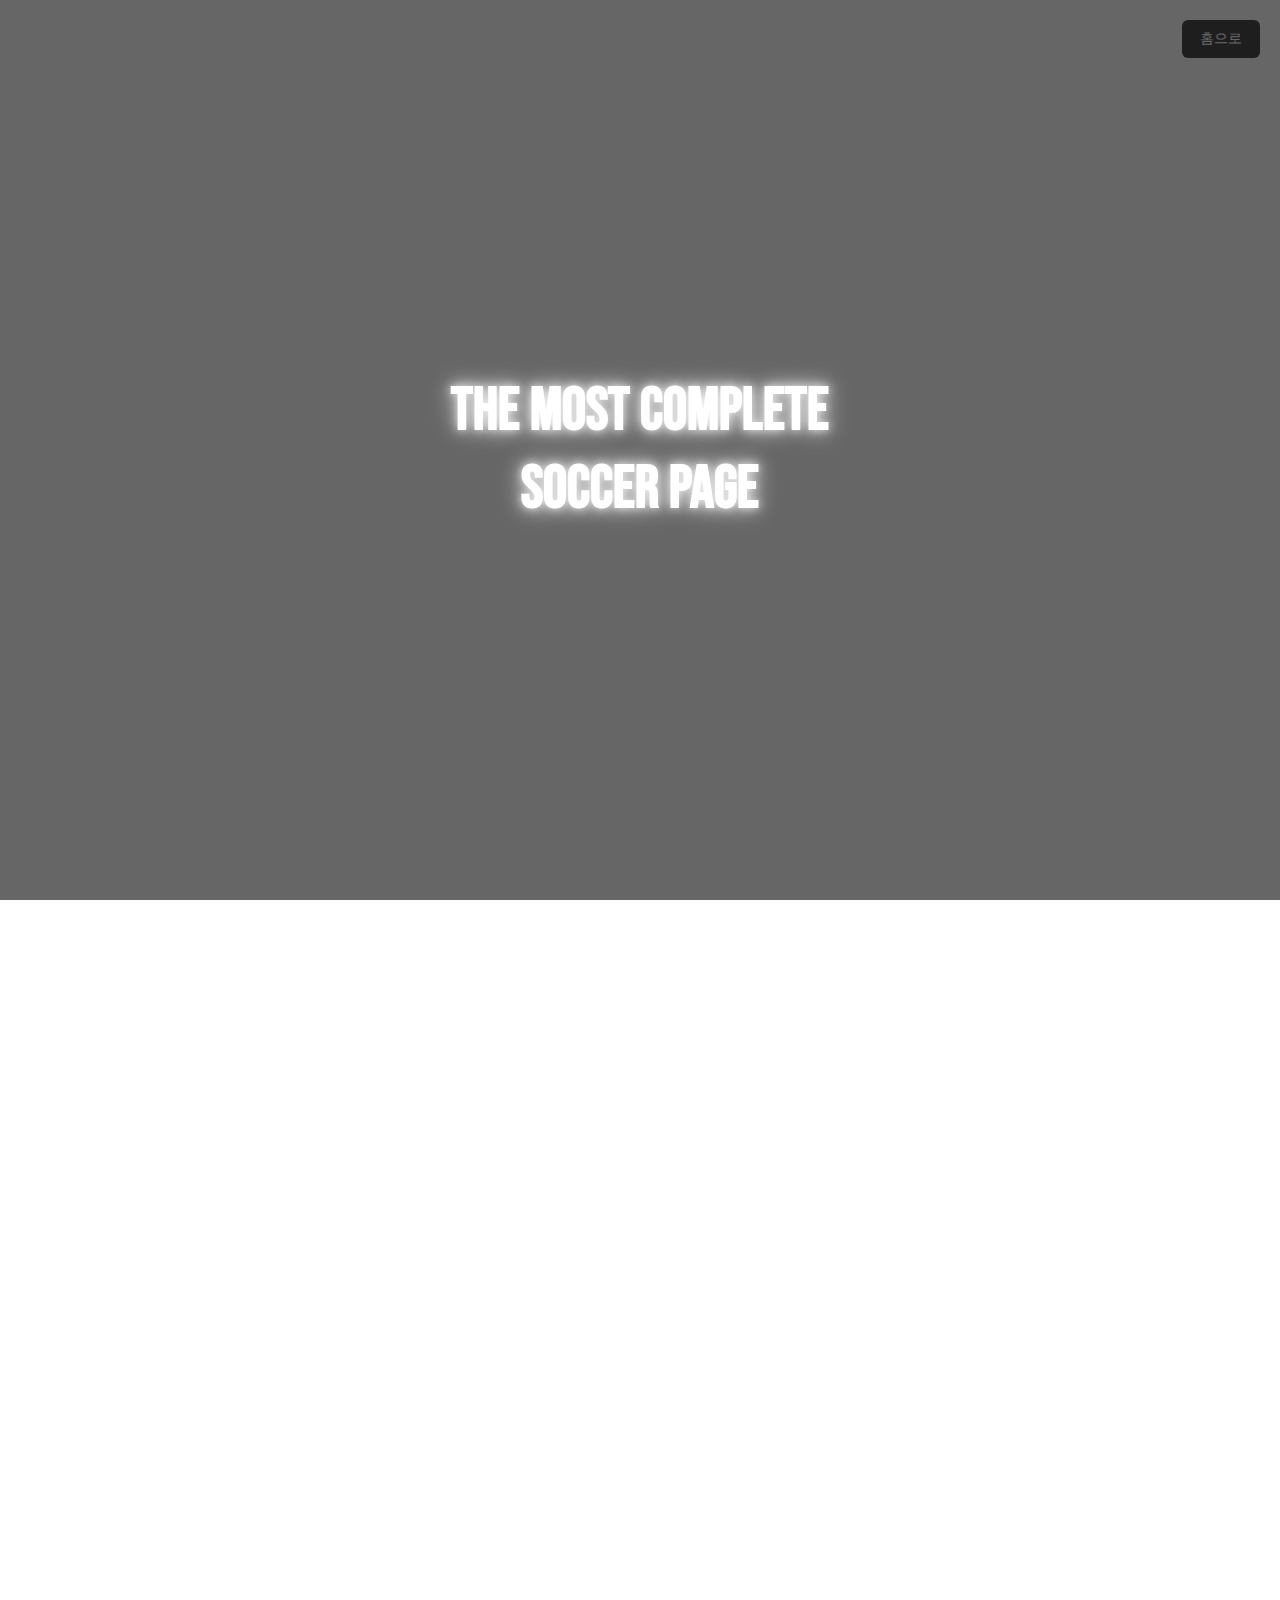
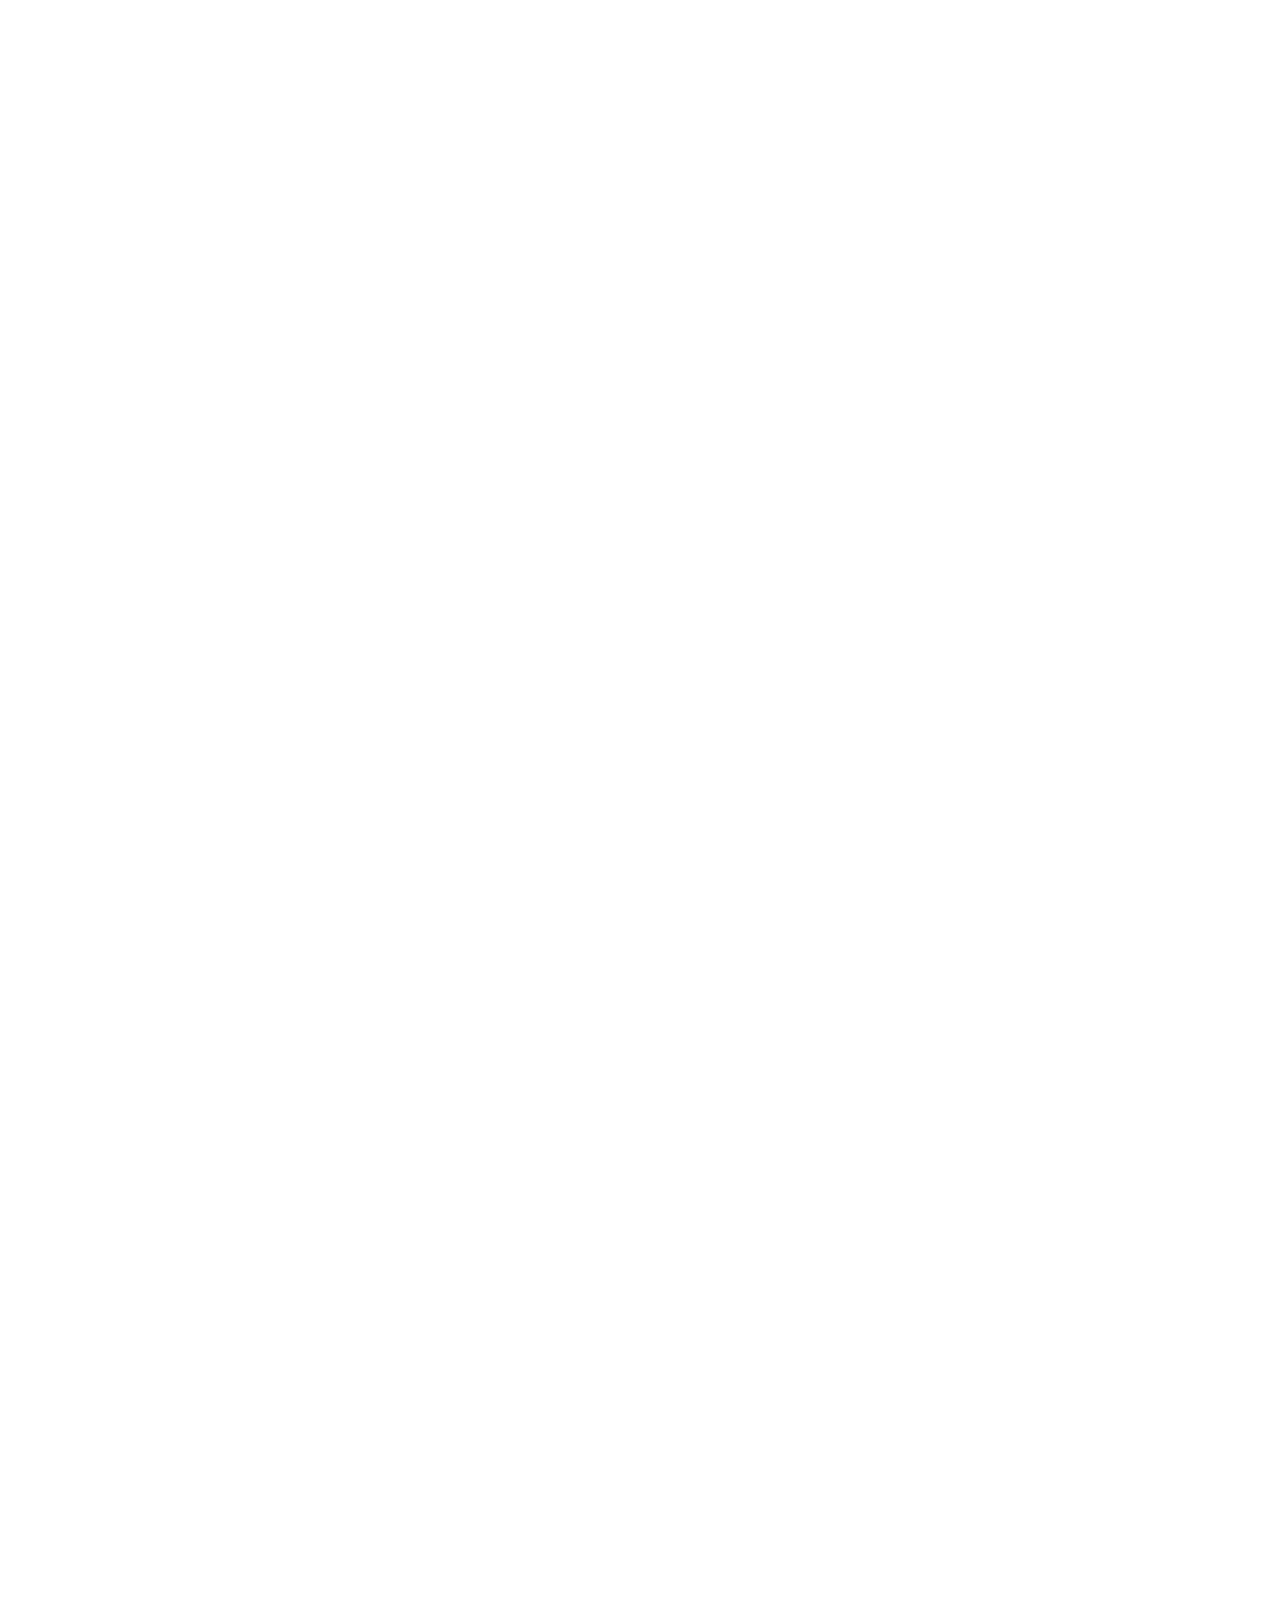
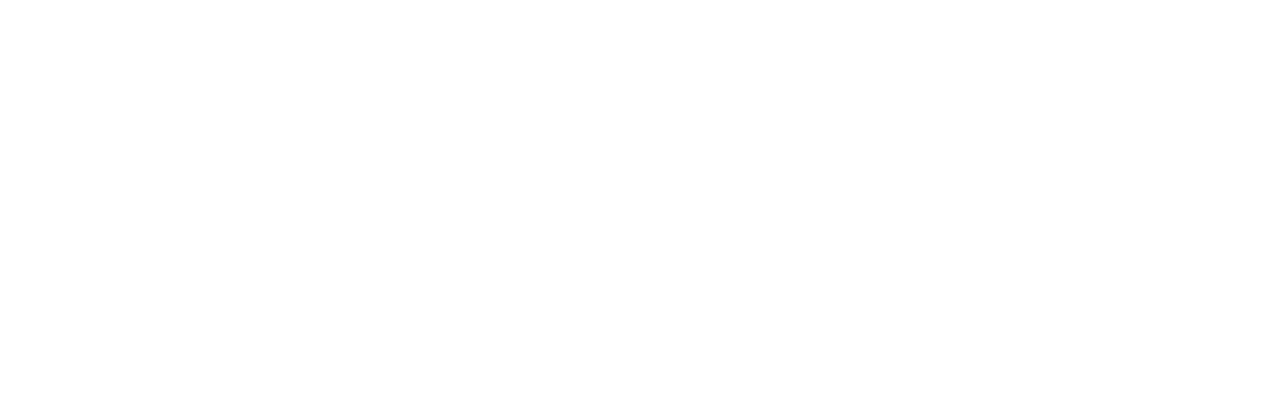
<file: index.html>
<!DOCTYPE html>
<html lang="ko">
<head>
  <meta charset="UTF-8">
  <title>Football Intro</title>
<link href="https://fonts.googleapis.com/css2?family=Anton&family=Bebas+Neue&display=swap" rel="stylesheet">

  <style>
    html, body {
      margin: 0;
      padding: 0;
      scroll-behavior: smooth;
      font-family: 'Noto Sans KR', sans-serif;
      overflow: hidden;
    }
#introText {
  font-size: 60px;
  line-height: 1.3;
  text-align: center;
  text-transform: uppercase;
  font-family: 'Bebas Neue', 'Anton', sans-serif;
  font-weight: 900;
  color: white;
  text-shadow: 0 0 10px rgba(255,255,255,0.8),
               0 0 20px rgba(255,255,255,0.6),
               0 0 30px rgba(255,255,255,0.4);
  position: absolute;
  top: 50%;
  left: 50%;
  transform: translate(-50%, -50%);
  z-index: 5;
  pointer-events: none;
}
.intro-fade {
  animation: cinematicFade 3s ease-in-out forwards;
}

@keyframes cinematicFade {
  0%   { opacity: 0; transform: translate(-50%, -50%) scale(0.98); }
  20%  { opacity: 1; transform: translate(-50%, -50%) scale(1); }
  80%  { opacity: 1; }
  100% { opacity: 0; transform: translate(-50%, -50%) scale(1.05); }
}

#introOverlay {
  position: absolute;
  top: 0; left: 0;
  width: 100vw;
  height: 100vh;
  background-color: black;
  opacity: 0;
  z-index: 4; /* introText 아래, 이미지 위 */
  transition: opacity 1.5s ease;
  pointer-events: none;
}
#introOverlay.show {
  opacity: 0.6; /* 흐림 정도는 조절 가능 */
}


#skipNotice {
  position: absolute;
  top: 30px;
  left: 30px; /* or use: left: 50%; transform: translateX(-50%); for center */
  padding: 8px 14px;
  background: rgba(0, 0, 0, 0.6);
  color: white;
  font-size: 14px;
  font-family: 'Bebas Neue', 'Anton', sans-serif;
  border: 1px solid rgba(255,255,255,0.3);
  border-radius: 5px;
  z-index: 6;
  opacity: 0;
  animation: fadeIn 2s ease-in-out forwards;
  text-shadow: 0 0 5px rgba(255,255,255,0.5);
  pointer-events: none;
}
#skipNotice.hide {
  opacity: 0;
  pointer-events: none;
}

@keyframes fadeIn {
  to {
    opacity: 1;
  }
}



    /* 인트로 애니메이션 영역 */
    #container {
      position: relative;
      width: 100vw;
      height: 100vh;
    }
   .scene {
  position: absolute;
  top: 0; left: 0;
  width: 100%;
  height: 100%;
  object-fit: cover;
  opacity: 0;
  transition: opacity 0.6s ease-in-out;
  background-color: black;
  z-index: 0; /* 🔥 반드시 낮게 유지 */
pointer-events: none;
}

.scene.contain-fit {
  object-fit: contain; /* 55번만 원래 비율 유지 */
}
    .active {
      opacity: 1;
    }
    #fadeOverlay {
      position: absolute;
      top: 0;
      left: 0;
      width: 100%;
      height: 100%;
      background-color: black;
      opacity: 0;
      pointer-events: none;
      transition: opacity 2s ease;
      z-index: 1;
    }

#finalTitle {
  position: absolute;
  top: 50%;
  left: 50%;
  transform: translate(-50%, -50%);
  font-size: 100px;
  color: blue;
  font-family: 'Bebas Neue', 'Anton', sans-serif;
  text-transform: uppercase;
  font-weight: 1500;
  opacity: 0;
  z-index: 5;
  text-shadow: 0 0 10px rgba(255,255,255,0.8),
               0 0 20px rgba(255,255,255,0.6),
               0 0 30px rgba(255,255,255,0.4);
  pointer-events: none;
  transition: opacity 2s ease;
}
#finalTitle.show {
  opacity: 1;
}

#introFadeOutOverlay {
  position: absolute;
  top: 0;
  left: 0;
  width: 100vw;
  height: 100vh;
  background: black;
  opacity: 0;
  pointer-events: none;
  z-index: 10000;
  transition: opacity 2s ease;
}
#introFadeOutOverlay.show {
  opacity: 1;
  pointer-events: auto;
}

    #startBtn {
      position: absolute;
      bottom: 10%;
      left: 50%;
      transform: translateX(-50%);
      padding: 15px 30px;
      font-size: 20px;
      background-color: #f44336;
      color: white;
      border: none;
      border-radius: 8px;
      cursor: pointer;
      opacity: 0;
      transition: opacity 0.5s ease;
      z-index: 20;
    }
    #startBtn.show {
      opacity: 1;
    }

    /* 본 콘텐츠 영역 */
    #mainWrapper {
      height: 100vh;
      overflow: hidden;
      display: none;
    }
    #scrollArea {
      height: 100vh;
      overflow-y: scroll;
      scroll-snap-type: y mandatory;
 
  -ms-overflow-style: none;
  scrollbar-width: none;
}
#scrollArea::-webkit-scrollbar {
  display: none;
}
    .section {
      width: 100vw;
      height: 100vh;
      scroll-snap-align: start;
      display: flex;
      justify-content: center;
      align-items: center;
      font-size: 2em;
      background: white;
    }

    /* 하단 진행도 */
    .progress-dots {
      position: fixed;
      bottom: 20px;
      left: 50%;
      transform: translateX(-50%);
      display: flex;
      gap: 10px;
      z-index: 99;
    }
    .progress-dots span {
      width: 10px;
      height: 10px;
      background: #aaa;
      border-radius: 50%;
      display: inline-block;
      transition: background 0.3s;
    }
    .progress-dots span.active {
      background: #f44336;
    }

    /* 마지막 버튼 섹션 */
    .final-buttons {
      display: flex;
      gap: 20px;
    }
    .final-buttons button {
      padding: 10px 20px;
      font-size: 16px;
      cursor: pointer;
    }
#skipOverlay {
  top: 200; left: 200;
  width: 300vw;
  height: 300vh;
  background: black;
  opacity: 0;
  pointer-events: none;
  z-index: 2;
  transition: opacity 1s ease;
}
#skipOverlay.active {
  opacity: 1;
}
#homeBtn {
  position: absolute;
  top: 20px;
  right: 20px;
  padding: 10px 18px;
  font-size: 14px;
  background-color: rgba(0, 0, 0, 0.7);
  color: white;
  border: none;
  border-radius: 6px;
  cursor: pointer;
  z-index: 3;
  transition: background-color 0.3s ease;
}
#homeBtn:hover {
  background-color: rgba(255, 0, 0, 0.8);
}


#pageTransitionOverlay {
  position: fixed;
  top: 0; left: 0;
  width: 100vw;
  height: 100vh;
  background: black;
  opacity: 0;
  z-index: 4;
  pointer-events: none;
  transition: opacity 1s ease;
}
#pageTransitionOverlay.active {
  opacity: 1;
  pointer-events: auto;
}

  </style>
</head>
<body>
  <!-- 인트로 애니메이션 -->
  <div id="container">
<div id="introOverlay"></div> <!-- 인트로용 페이드 오버레이 -->
<div id="fadeOverlay"></div>
 <div id="introText">THE MOST COMPLETE<br>SOCCER PAGE</div>
 <div id="skipNotice">ESC 키를 눌러 인트로 스킵하기</div>
<button id="homeBtn">홈으로</button>
<div id="finalTitle">THE FOOTBALLOG</div>
    <button id="startBtn">시작하기</button>
<div id="introFadeOutOverlay"></div>
  </div>

  <!-- 본 콘텐츠 -->
  <div id="mainWrapper">
    <div id="scrollArea">
      <div class="section">1단계 내용</div>
      <div class="section">2단계 내용</div>
      <div class="section">3단계 내용</div>
      <div class="section">
        <div class="final-buttons">
          <button onclick="transitionToIndex()">회원가입 없이 이용하기</button>
          <button onclick="goToSignup()">회원가입하기</button>
          <button onclick="goToLogin()">로그인하기</button>
        </div>
      </div>
    </div>
    <div class="progress-dots" id="progressDots"></div>
  </div>

<script>
  let isIntroPlaying = true;
let hasEnteredScrollPage = false;
let currentSectionIndex = 0;
let scenes = []; // ✅ 누락된 전역 선언


  // 이미지 자동 생성
for (let i = 1; i <= 61; i++) {
  if ((i >= 34 && i <= 37)||(i >= 41 && i <= 44)) continue;
  const num = String(i).padStart(4, '0');
  const img = document.createElement('img');
  img.className = 'scene';
  img.src = `INTROPIC/${num}.png`;
  img.alt = num;
  document.getElementById('container').appendChild(img);
}

  const startBtn = document.getElementById('startBtn');
  const fadeOverlay = document.getElementById('fadeOverlay');
  const scrollArea = document.getElementById('scrollArea');
  const sections = document.querySelectorAll('.section');
  const dots = [];

window.onload = () => {
  const container = document.getElementById('container');
  const introOverlay = document.getElementById('introOverlay');
  const introText = document.getElementById('introText');

  // 🔹 인트로 텍스트 전면 배치
  container.insertBefore(introText, container.firstChild);

  // 🔹 검정 오버레이 서서히 등장
  introOverlay.classList.add('show');

  // 🔹 인트로 텍스트 페이드 인
  introText.classList.add('intro-fade');

setTimeout(() => {
  const skipNotice = document.getElementById('skipNotice');
  if (skipNotice) {
    // 🔥 animation 제거 후 클래스 추가
    skipNotice.style.animation = 'none'; 
    skipNotice.classList.add('hide');
  }
}, 5000);


  setTimeout(() => {
    // 🔹 텍스트/오버레이 제거 → 이미지 시작
    introText.remove();
    introOverlay.remove();

    scenes = document.querySelectorAll('.scene');
    showScene(0);
    setupDots();
    document.getElementById('homeBtn').onclick = transitionToIndex;
  }, 2000);
const finalTitle = document.getElementById('finalTitle');

setTimeout(() => {
  finalTitle.classList.add('show');
}, 10000); // 🔥 5초 후 등장

};



function showScene(i) {
  if (i < scenes.length) {
    // 현재 장면 활성화
    scenes[i].classList.add('active');

    // 이전 장면 제거
    if (i > 0) {
      setTimeout(() => {
        scenes[i - 1].classList.remove('active');
      }, 300);
    }

    // 다음 장면으로 전환
    setTimeout(() => {
      showScene(i + 1);
    }, 200);
  } else {
    // 모든 scene 재생 완료 후 → 55번 이미지 추가
    fadeOverlay.style.opacity = '1';

    setTimeout(() => {
      const lastImg = document.createElement('img');
      lastImg.className = 'scene contain-fit active';
      lastImg.src = 'INTROPIC/0062.png';
      lastImg.alt = '0062';
      document.getElementById('container').appendChild(lastImg);

      fadeOverlay.style.opacity = '0';

      setTimeout(() => {
        startBtn.classList.add('show');
        isIntroPlaying = false;
      }, 2000);
    }, 2000);
  }
}


  // 시작하기 버튼 클릭 → 첫 페이지 중간쯤
  startBtn.onclick = () => {
  const fadeOutOverlay = document.getElementById('introFadeOutOverlay');
  fadeOutOverlay.classList.add('show');

  setTimeout(() => {
    enterScrollPage(true); // 기존 함수 실행
  }, 1000); // 1초 페이드 아웃 후 이동
};


 function enterScrollPage(isSmoothMid) {
  document.getElementById('container').style.display = 'none';
  document.getElementById('mainWrapper').style.display = 'block';
  const notice = document.getElementById('skipNotice');
  if (notice) notice.style.display = 'none';

  const homeBtn = document.getElementById('homeBtn');
  if (homeBtn) homeBtn.style.display = 'none'; // ✅ 홈 버튼 숨기기

  scrollArea.scrollTo({
    top: isSmoothMid ? window.innerHeight * 0.3 : 0,
    behavior: 'smooth'
  });

  hasEnteredScrollPage = true;
  currentSectionIndex = 0;
  updateDots(0);
}


  function triggerSkipAnimationToFirstPageExact() {
    const skipOverlay = document.getElementById('skipOverlay');
    skipOverlay.classList.add('active');

    setTimeout(() => {
      enterScrollPage(false); // top: 0
      skipOverlay.classList.remove('active');
    }, 1000);
  }

  // ESC / SPACE 전역 핸들링
 document.addEventListener('keydown', function (e) {
  const isEsc = e.key === 'Escape' || e.keyCode === 27;
  const isSpace = e.code === 'Space' || e.key === ' ' || e.keyCode === 32;

  if (isEsc || isSpace) {
    e.preventDefault(); // 스페이스 스크롤 막기

    if (isIntroPlaying && !hasEnteredScrollPage) {
      // 🔹 ESC or Space during intro → skip intro to first scroll page
      triggerSkipAnimationToFirstPageExact();
    } else if (hasEnteredScrollPage) {
     if (isEsc) {
  transitionToIndex();  // 마지막 페이지가 아니라 홈으로 이동 + 애니메이션
}
 else if (isSpace) {
        // 🔹 Space in scroll → move one section down
        scrollToNextSection();
      }
    }
  }
});


  function scrollToNextSection() {
    if (currentSectionIndex < sections.length - 1) {
      currentSectionIndex++;
      scrollArea.scrollTo({
        top: window.innerHeight * currentSectionIndex,
        behavior: 'smooth'
      });
      updateDots(currentSectionIndex);
    }
  }

  // 진행도 점 생성 및 갱신
  function setupDots() {
    const dotContainer = document.getElementById('progressDots');
    sections.forEach((_, i) => {
      const dot = document.createElement('span');
      if (i === 0) dot.classList.add('active');
      dotContainer.appendChild(dot);
      dots.push(dot);
    });
  }

  function updateDots(index) {
    dots.forEach(dot => dot.classList.remove('active'));
    if (dots[index]) dots[index].classList.add('active');
  }

  scrollArea.addEventListener('scroll', () => {
    const index = Math.round(scrollArea.scrollTop / window.innerHeight);
    currentSectionIndex = index;
    updateDots(index);
  });
function transitionToIndex() {
  const overlay = document.getElementById('pageTransitionOverlay');
  overlay.classList.add('active');

  setTimeout(() => {
    window.location.href = 'home.html';
  }, 1000); // 애니메이션 후 이동
}

function goToSignup() {
    const overlay = document.getElementById('pageTransitionOverlay');
    overlay.classList.add('active');

    setTimeout(() => {
      window.location.href = 'signup.html'; // ✅ 회원가입 페이지로 이동
    }, 1000);
  }

  function goToLogin() {
    const overlay = document.getElementById('pageTransitionOverlay');
    overlay.classList.add('active');

    setTimeout(() => {
      window.location.href = 'login.html'; // ✅ 로그인 페이지로 이동
    }, 1000);
  }

</script>

<div id="pageTransitionOverlay"></div>
</body>
 <div id="skipOverlay"></div>
</html>
</file>
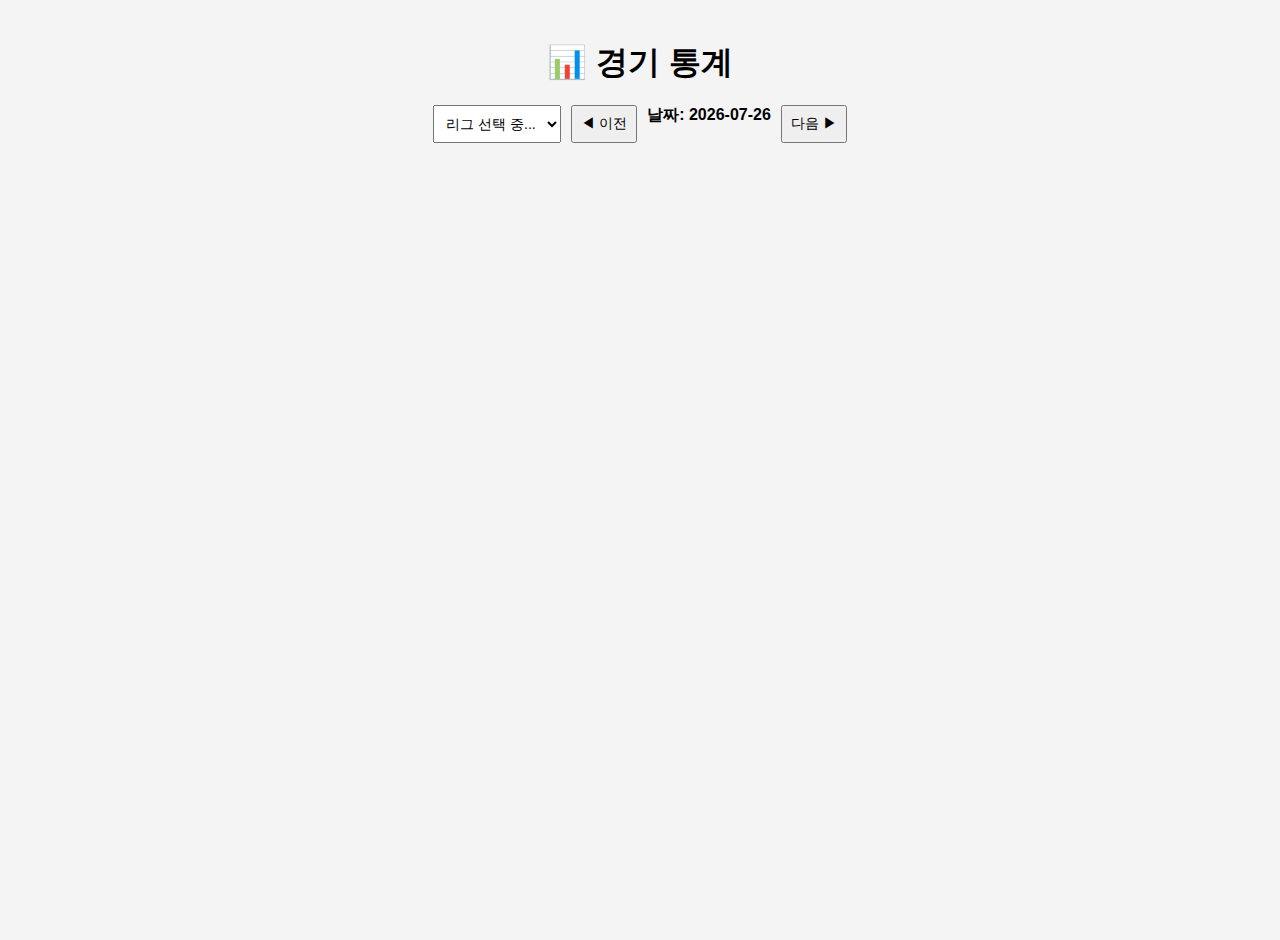
<file: pages/match-stats.html>
<!DOCTYPE html>
<html lang="ko">
<head>
  <meta charset="UTF-8">
  <title>경기 통계 - FOOTBALLOG</title>
  <link rel="stylesheet" href="../css/style.css">
  <style>
    body {
      font-family: 'Segoe UI', sans-serif;
      background-color: #f4f4f4;
      margin: 0;
      padding: 20px;
    }
    h1 {
      text-align: center;
      margin-bottom: 20px;
    }
    .top-bar {
      display: flex;
      justify-content: center;
      gap: 10px;
      flex-wrap: wrap;
      margin-bottom: 20px;
    }
    select, .nav-btn {
      padding: 8px;
      font-size: 14px;
    }
    .date-display {
      font-weight: bold;
      font-size: 16px;
    }
    .match-list {
      display: flex;
      flex-wrap: wrap;
      gap: 10px;
      justify-content: center;
      margin-bottom: 30px;
    }
    .match-item {
      background: #fff;
      border: 1px solid #ddd;
      padding: 10px 20px;
      border-radius: 8px;
      cursor: pointer;
      box-shadow: 0 2px 4px rgba(0,0,0,0.05);
    }
    .match-item:hover {
      background-color: #eaf2ff;
    }
    .stat-table {
      margin: 0 auto;
      max-width: 700px;
      border-collapse: collapse;
      width: 100%;
      background: #fff;
      box-shadow: 0 2px 5px rgba(0,0,0,0.1);
    }
    .stat-table th, .stat-table td {
      border: 1px solid #ccc;
      padding: 10px;
      text-align: center;
    }
    .stat-table th {
      background: #dce6f7;
    }
  </style>
</head>
<body>
  <h1>📊 경기 통계</h1>

  <div class="top-bar">
    <select id="league-select" onchange="fetchMatches()">
      <option value="">리그 선택 중...</option>
    </select>
    <button class="nav-btn" onclick="changeDate(-1)">◀ 이전</button>
    <span class="date-display" id="date-label"></span>
    <button class="nav-btn" onclick="changeDate(1)">다음 ▶</button>
  </div>

  <div class="match-list" id="match-list"></div>
  <div id="stat-section"></div>

  <script>
    const apiKey = "dba62925619cc528de8b6acc72548d85";

    const statMap = {
      "Shots on Goal": "유효 슈팅", "Shots off Goal": "빗나간 슛", "Total Shots": "총 슈팅 수",
      "Ball Possession": "점유율", "Passes accurate": "정확한 패스", "Passes %": "패스 성공률",
      "Fouls": "반칙", "Yellow Cards": "옐로 카드", "Red Cards": "레드 카드",
      "Offsides": "오프사이드", "Corners": "코너킥", "Goalkeeper Saves": "선방",
      "Shots insidebox": "박스 안 슛", "Shots outsidebox": "박스 밖 슛", "expected_goals": "기대 득점"
    };

    let currentDateIndex = 7;
    const today = new Date();
    const dateRange = Array.from({ length: 15 }, (_, i) => {
      const d = new Date();
      d.setDate(today.getDate() + i - 7);
      return d.toISOString().split('T')[0];
    });

    function updateDateLabel() {
      document.getElementById('date-label').textContent = `날짜: ${dateRange[currentDateIndex]}`;
    }

    function changeDate(delta) {
      currentDateIndex += delta;
      if (currentDateIndex < 0) currentDateIndex = 0;
      if (currentDateIndex >= dateRange.length) currentDateIndex = dateRange.length - 1;
      updateDateLabel();
      fetchMatches();
    }

    function loadLeagues() {
      fetch(`https://v3.football.api-sports.io/leagues`, {
        headers: { 'x-apisports-key': apiKey }
      })
      .then(res => res.json())
      .then(data => {
        const select = document.getElementById('league-select');
        select.innerHTML = '<option value="">리그를 선택하세요</option>';

        data.response.forEach(lg => {
          const opt = document.createElement('option');
          opt.value = lg.league.id;
          opt.text = `${lg.league.name} (${lg.country.name})`;
          select.appendChild(opt);
        });
      });
    }

    function fetchMatches() {
      const league = document.getElementById('league-select').value;
      if (!league) return;

      const date = dateRange[currentDateIndex];

      fetch(`https://v3.football.api-sports.io/fixtures?league=${league}&season=2023&date=${date}`, {
        headers: { 'x-apisports-key': apiKey }
      })
      .then(res => res.json())
      .then(data => {
        const list = document.getElementById('match-list');
        list.innerHTML = '';
        document.getElementById('stat-section').innerHTML = '';

        if (data.results === 0) {
          list.innerHTML = '<p>경기 정보가 없습니다.</p>';
          return;
        }

        data.response.forEach(fix => {
          const div = document.createElement('div');
          div.className = 'match-item';
          div.textContent = `${fix.teams.home.name} ${fix.goals.home ?? '-'} : ${fix.goals.away ?? '-'} ${fix.teams.away.name}`;
          div.onclick = () => fetchStats(fix.fixture.id, fix.teams.home.name, fix.teams.away.name);
          list.appendChild(div);
        });
      });
    }

    function fetchStats(fixtureId, homeName, awayName) {
      fetch(`https://v3.football.api-sports.io/fixtures/statistics?fixture=${fixtureId}`, {
        headers: { 'x-apisports-key': apiKey }
      })
      .then(res => res.json())
      .then(data => {
        const section = document.getElementById('stat-section');
        section.innerHTML = `<h2 style="text-align:center">📋 ${homeName} vs ${awayName} 통계</h2>`;

        if (data.response.length < 2) return section.innerHTML += '<p>통계 정보가 없습니다.</p>';

        const [home, away] = data.response;
        const table = document.createElement('table');
        table.className = 'stat-table';
        table.innerHTML = `<tr><th>항목</th><th>${homeName}</th><th>${awayName}</th></tr>`;

        home.statistics.forEach((stat, i) => {
          const row = document.createElement('tr');
          const label = statMap[stat.type] || stat.type;
          row.innerHTML = `
            <td>${label}</td>
            <td>${stat.value ?? '-'}</td>
            <td>${away.statistics[i]?.value ?? '-'}</td>
          `;
          table.appendChild(row);
        });

        section.appendChild(table);
      });
    }

    // 초기 실행
    updateDateLabel();
    loadLeagues();
  </script>
</body>
</html>
</file>
<file: css/style.css>
<style>
    * {box-sizing: border-box;}
    body, html {
      margin: 0;
      padding: 0;
      height: 100%;
      font-family: sans-serif;
    }
   header {
  display: flex;
  justify-content: space-between;
  align-items: center;
  background-color: white;
  padding: 16px 40px;
  box-shadow: 0 6px 20px rgba(0, 0, 0, 0.06);
  z-index: 1000;
}
.left-section {
  display: flex;
  align-items: center;
  gap: 24px;
}

.logo {
  font-size: 26px;
  font-weight: bold;
  color: #153b6d;
}

.search {
  padding: 10px 16px;
  font-size: 15px;
  width: 300px;
  border: 1px solid #ccc;
  border-radius: 10px;
}

.right-section {
  display: flex;
  align-items: center;
  gap: 10px;
}

.login-btn, .menu-btn {
  font-size: 14px;
  border: 1px solid #1e40af;
  background: white;
  color: #1e40af;
  padding: 8px 14px;
  border-radius: 10px;
  cursor: pointer;
  transition: all 0.2s ease;
}

.login-btn:hover, .menu-btn:hover {
  background: #1e40af;
  color: white;
}
          .window {
      width: 300px;
      height: 200px;
      background: white;
      border: 1px solid #aaa;
      position: fixed;
      top: 50px;
      left: 50px;
      box-shadow: 0 8px 24px rgba(0, 0, 0, 0.2);
      resize: none;
      transition: all 0.3s ease;
      z-index: 100;
      min-width: 240px;
      min-height: 120px;
      border-radius: 12px;
      overflow: hidden;
      backdrop-filter: blur(8px);
    }

    .window-header {
  display: flex;
  justify-content: space-between;
  align-items: center;
  background: linear-gradient(to right, #1e3c72, #2a5298);
  color: white;
  padding: 4px 10px;
  min-height: 36px;
  height: 36px;               /* ✅ 고정 높이 */
  cursor: move;
  user-select: none;
  border-top-left-radius: 12px;
  border-top-right-radius: 12px;
  flex-shrink: 0;             /* ✅ 크기 줄지 않도록 */
}


.window-header button {
  background-color: transparent;
  border: 1px solid rgba(255, 255, 255, 0.5);
  border-radius: 8px;
  color: white;
  width: 28px;
  height: 28px;
  font-size: 16px;
  font-weight: bold;
  display: flex;
  align-items: center;
  justify-content: center;
  cursor: pointer;
  padding: 0;
  transition: background 0.2s, transform 0.2s;
}
.window-header button:hover {
      background: rgba(255, 255, 255, 0.15);
      border-color: white;
      transform: scale(1.1);
    }

    .window-content {
      padding: 10px;
      height: calc(100% - 30px);
      overflow: auto;
    }
   footer#taskbar {
      width: 60px;
      height: 100vh;
      background: #fff;
      border-right: 1px solid #ccc;
      display: flex;
      flex-direction: column;
      align-items: center;
      justify-content: space-between;
      padding: 10px 0;
      position: fixed;
      bottom: 0;
      left: -60px; /* 숨겨진 상태 */
      z-index: 1000;
      transition: left 0.3s ease;
    }


   .taskbar-btn {
  width: 38px;
  height: 38px;
  border: 1px solid #aaa;
  display: flex;
  align-items: center;
  justify-content: center;
  border-radius: 6px;
  cursor: pointer;
  transition: background 0.2s, transform 0.2s;
  background: #1a3c78;
  color: white;
  overflow: hidden;
  text-overflow: ellipsis;
  font-size: 12px;
  text-align: center;
  position: relative;
  margin-bottom: 6px; /* 버튼 간 여백 */
}

.taskbar-btn::after {
  content: "";
  position: absolute;
  bottom: -3px;
  left: 20%;
  width: 60%;
  height: 1px;
  background: rgba(0, 0, 0, 0.1);
}


/* 아이콘 간 경계선 */
.taskbar-btn:not(:last-child)::after {
  content: "";
  position: absolute;
  bottom: -3px;
  left: 20%;
  width: 60%;
  height: 1px;
  background: rgba(0, 0, 0, 0.1); /* 희미한 경계선 */
}

    .taskbar-btn.hidden {
      background: #d9ecff;
      color: black;
    }
 .taskbar-btn:hover {
      background: #2a4f94;
      transform: scale(1.05);
    }
    .taskbar-btn.hidden:hover {
      background: #8ecaff;
    }
    .resize-handle {
      position: absolute;
      width: 10px;
      height: 10px;
      background: transparent;
    }
.resize-l, .resize-r, .resize-t, .resize-b,
.resize-tl, .resize-tr, .resize-bl, .resize-br {
  position: absolute;
  z-index: 10;
  background: rgba(0,0,0,0.01);
}

/* 각 방향 핸들 위치 */
.resize-l { left: -6px; top: 0; width: 12px; height: 100%; cursor: ew-resize; }
.resize-r { right: -6px; top: 0; width: 12px; height: 100%; cursor: ew-resize; }
.resize-t { top: -6px; left: 0; width: 100%; height: 12px; cursor: ns-resize; }
.resize-b { bottom: -6px; left: 0; width: 100%; height: 12px; cursor: ns-resize; }

.resize-br {
  bottom: -8px;
  right: -8px;
  width: 16px;
  height: 16px;
  position: absolute;
  cursor: nwse-resize;
  z-index: 9999;
}

.resize-bl {
  bottom: -8px;
  left: -8px;
  width: 16px;
  height: 16px;
  position: absolute;
  cursor: nesw-resize;
  z-index: 9999;
}

.resize-tr {
  top: -8px;
  right: -8px;
  width: 16px;
  height: 16px;
  position: absolute;
  cursor: nesw-resize;
  z-index: 9999;
}

.resize-tl {
  top: -8px;
  left: -8px;
  width: 16px;
  height: 16px;
  position: absolute;
  cursor: nwse-resize;
  z-index: 9999;
}
   
    .hide {
      opacity: 0;
      transform: scale(0.95);
      pointer-events: none;
    }
     .taskbar-home {
      width: 38px;
      height: 38px;
      margin-bottom: 10px;
      border-radius: 6px;
      display: flex;
      align-items: center;
      justify-content: center;
      background: #fff;
      border: 1px solid #aaa;
      cursor: pointer;
      transition: background 0.2s, transform 0.2s;
    }
   .taskbar-home:hover {
      background: #e4e4e4;
      transform: scale(1.05);
    }
 #taskbar-icons {
  display: flex;
  flex-direction: column-reverse;
  align-items: center;
  width: 100%;
  flex-grow: 1;
  padding-bottom: 12px;
  margin-bottom: 12px;
  border-bottom: 1px solid rgba(0, 0, 0, 0.2); /* 경계선 더 확실하게 */
}


#taskbar-sensor {
  position: fixed;
  top: 0;
  left: 0;
  width: 3px;
  height: 100vh;
  z-index: 999;
}

.window-layout-btn {
  background: #ccc;
  border: none;
  border-radius: 4px;
  width: 16px;
  height: 16px;
  margin-right: 6px;
  font-size: 10px;
  cursor: pointer;
  padding: 0;
}

.window-layout-menu {
  position: absolute;
  background: white;
  border: 1px solid #aaa;
  border-radius: 10px;
  box-shadow: 0 2px 6px rgba(0,0,0,0.3);
  padding: 10px;
  width: 100px;
  height: 150px;
  z-index: 9999;
  display: grid;
  grid-template-columns: 1fr 1fr;
  grid-template-rows: repeat(3, 1fr);
  gap: 5px;
}

.window-layout-menu div {
  background: #e3e3e3;
  border-radius: 4px;
  cursor: pointer;
  transition: background 0.2s;
}

.window-layout-menu div:hover {
  background: #c3c3c3;
}


.window-left {
  display: flex;
  align-items: center;
  gap: 8px;
  flex-shrink: 0; /* ✅ 줄어들지 않게 */
  overflow: hidden;
}
.window-title {
  font-weight: bold;
  font-size: 15px;
  color: white;
}
.window-right {
  display: flex;
  gap: 8px;
  flex-shrink: 0; /* ✅ 버튼이 줄어들지 않게 */
}
#right-menu-panel {
  position: fixed;
  top: 0;
  right: 0;
  width: 200px;
  height: 100vh;
  background: #f9f9f9;
  box-shadow: -2px 0 6px rgba(0, 0, 0, 0.1);
  padding: 10px;
  z-index: 1000;

  /* ✅ 기본 상태에서 화면 오른쪽 바깥으로 완전히 숨김 */
  transform: translateX(100%);
  transition: transform 0.3s ease;
}

#right-menu-panel.active {
  /* ✅ 메뉴 버튼 클릭 시 화면 안쪽으로 슬라이드 */
  transform: translateX(0);
}
#right-menu-panel h3 {
  margin-bottom: 16px;
  font-size: 18px;
  color: #153b6d;
}

#right-menu-panel ul {
  list-style: none;
  padding: 0;
}

#right-menu-panel ul li {
  margin-bottom: 12px;
  font-size: 15px;
  cursor: pointer;
  color: #1f2937;
}

#right-menu-panel ul li:hover {
  color: #1e40af;
}


/* 닫기 버튼 */
#right-menu-panel button {
  font-size: 16px;
  color: #153b6d;
}

#right-menu-panel button:hover {
  color: #1e40af;
}
/* /닫기 버튼 */


/* 상단 탭 메뉴 */
nav.tab-menu {
  display: flex;
  justify-content: center;
  align-items: center;
  gap: 60px;
  padding: 4px 0;
  background: #e8f0ff;
  font-size: 17px;
  font-weight: 600;
  border-bottom: 1px solid #dbeafe;
  box-shadow: 0 1px 3px rgba(0, 0, 0, 0.05);
}

nav.tab-menu a {
  position: relative;
  color: #1f2937;
  text-decoration: none;
  padding: 2px 3px;
  transition: color 0.2s ease;
}

nav.tab-menu a:hover {
  color: #1e40af;
}

nav.tab-menu a:hover::after,
nav.tab-menu a.active::after {
  content: '';
  position: absolute;
  bottom: -6px;
  left: 50%;
  transform: translateX(-50%);
  width: 100%;
  height: 3px;
  background-color: #1e40af;
  border-radius: 2px;
}

nav.tab-menu a.active {
  color: #1e40af;
}
.pin-toggle-btn {
  background: #ccc;
  border: none;
  border-radius: 4px;
  width: 16px;
  height: 16px;
  font-size: 10px;
  cursor: pointer;
  padding: 0;
  transition: background 0.2s;
}
.pin-toggle-btn.pinned {
  background: #1e40af;
  color: white;
}
.window.pinned .resize-handle,
.window.pinned .window-layout-btn {
  pointer-events: none;
  opacity: 0.4;
  cursor: default;
}
/* 고정 상태일 때는 커서를 기본(default)으로 변경 */
.window.pinned .window-header {
  cursor: default;
}
.window-header button:disabled {
  opacity: 0.4;
}

/* /상단 탭 메뉴 */

  </style>
</file>
